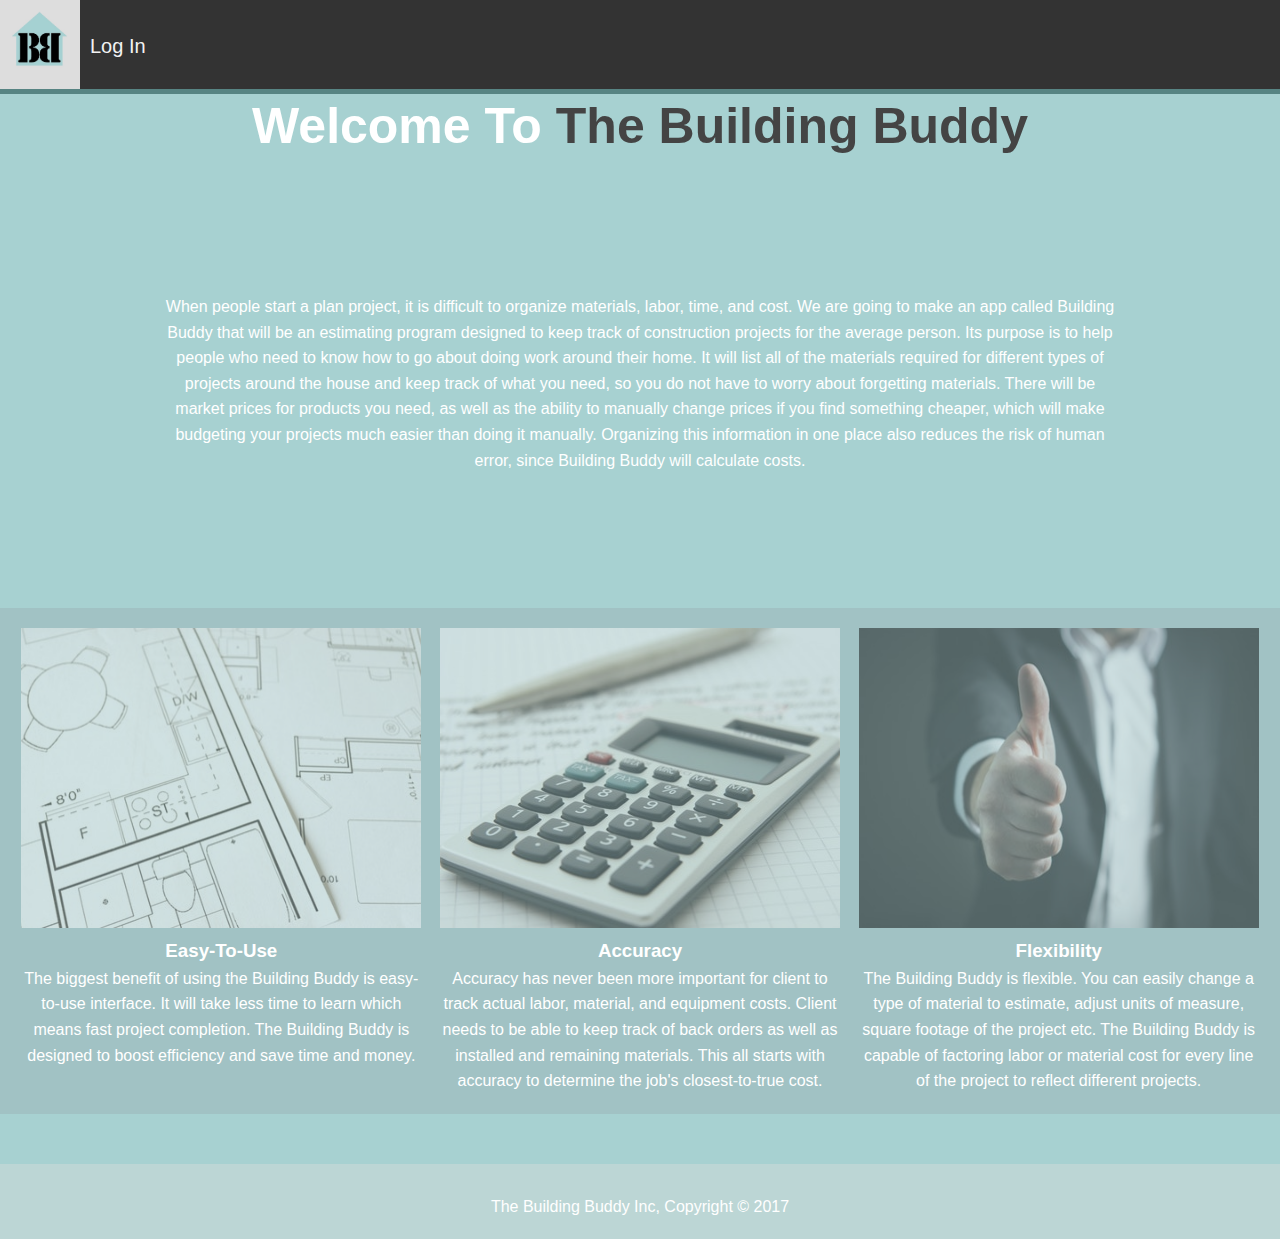
<file: home.html>
<!DOCTYPE html>
<html lang="en">
<head>
  <meta charset="UTF-8">
  <meta name="viewport" content="width=device-width, initial-scale=1.0">
  <meta http-equiv="X-UA-Compatible" content="ie=edge">
  <link rel="stylesheet" href="css/landing.css">
  <title>Home</title>
</head>
<body>
<style>

.topnav {
overflow: hidden;
background-color: #333;
border-bottom: 5px solid #578483;
width: 100%;
}

.topnav a {
float: left;
display: inline-block;

color: #f2f2f2;
text-align: center;
padding: 10px 10px;
text-decoration: none;
font-size: 20px;

}

.topnav a:hover {
background-color: #ddd;
color: black;
}

.topnav .icon {
display: none;
}

@media screen and (max-width: 600px) {
.topnav a:not(:first-child) {display: none;}
.topnav a.icon {
  float: right;
  display: block;
}
}

@media screen and (max-width: 600px) {
.topnav.responsive {position: relative;}
.topnav.responsive .icon {
  position: absolute;
  right: 0;
  top: 0;
}
.topnav.responsive a {
  float: none;
  display: block;
  text-align: left;
}

}



</style>
</head>
<body>

<div class="topnav" id="myTopnav">
<a href="home.html">  <img id="logo" src="images/logo.jpg" height="60" width="60"alt=""></a>

  <a id="log" href="index.html"><i class="fa fa-sign-in  fa-2x" aria-hidden="true"></i> Log In</a>
<a href="javascript:void(0);" style="font-size:15px;" class="icon" onclick="myFunction()">&#9776;</a>
</div>

<script>
function myFunction() {
  var x = document.getElementById("myTopnav");
  if (x.className === "topnav") {
      x.className += " responsive";
  } else {
      x.className = "topnav";
  }
}
</script>






  <header id="showcase">
    <h1>Welcome To <span>The Building Buddy</span></h1>
  </header>
  <div id="content" class="container">
When people start a plan project, it is difficult to organize materials, labor,
time, and cost. We are going to make an app called Building Buddy that will be
an estimating program designed to keep track of construction projects for the average person.
Its purpose is to help people who need to know how to go about doing work around their home. It will list all of
the materials required for different types of projects around the house and keep track of what you need,
so you do not have to worry about forgetting materials. There will be market prices for products you need,
as well as the ability to manually change prices if you find something cheaper, which will make budgeting
your projects much easier than doing it manually. Organizing this information in one place also reduces the
risk of human error, since Building Buddy will calculate costs.  </div>
  <a href="#" class="btn"> Read More</a><br><br>

<section class="boxes">
  <div class="container2">
    <div id="box1" class="box">
      <img class="im"src="images/1.jpeg" alt="">
      <h3>Easy-To-Use </h3>
      <p> The biggest benefit of using the Building Buddy is
        easy-to-use interface. It will take less time to learn
         which means fast project completion. The Building Buddy
         is designed to boost efficiency and save time and money.</p>
    </div>

  <div id="box2"class="box">
      <img class="im"src="images/2.jpeg" alt="">
    <h3>Accuracy </h3>
    <p> Accuracy has never been more important for client to
       track actual labor, material, and equipment costs.
        Client needs to be able to keep track of back orders as
        well as installed and remaining materials. This all starts
         with accuracy to determine the job's closest-to-true cost.</p>
  </div>
  <div id="box3"class="box">
      <img class="im"src="images/3.jpeg" alt="">
    <h3>Flexibility </h3>
    <p>The Building Buddy is flexible. You can easily change a type
      of material to estimate, adjust units of measure, square footage of
      the project etc. The Building Buddy is
      capable of factoring labor or material cost for every line of the project
       to reflect different projects.</p>
  </div>
  </div>
</section>
<footer>
  <p>The Building Buddy Inc, Copyright &copy 2017</p>

</footer>

</body>
</html>
</file>
<file: css/landing.css>
*{
  margin: 0;
  padding: 0;
}
body{
  font-family: Arial, helvetica, sans-serif;
  background-color: #a7d1d1;
  color: #fff;
  line-height: 1.6;
  text-align: center;
}
.container{
  max-width:960px;
  margin: auto;
  padding: 0 30px;

}
#log {
  margin-top: 20px;
}
span{
  color: #444;
}
#showcase{
  height: 200px;
}
#showcase h1{
  font-size: 50px;
  line-height: 1.3;
  position: relative;
  animation: heading;
  animation-duration: 3s;
  animation-fill-mode: forwards;
}
@keyframes heading {
  0%{top: -50px;}
    100%{top: 130px;}
}
#content{
  position: relative;
  animation-name: content;
  animation-duration: 2s;
  animation-fill-mode: forwards;
}
@keyframes content {
  0%{left: -1000px;}
    100%{left: 0;}
}



#box1{
  position: relative;
  animation-name: box1;
  animation-duration: 3s;
  animation-fill-mode: forwards;
}
@keyframes box1 {
  0%{left: -1000px;}
    100%{left: 0;}
}
#box2{
  position: relative;
  animation-name: box2;
  animation-duration: 1s;
  animation-fill-mode: forwards;
}
@keyframes box2 {
  0%{top: 500px;}
    100%{top: 0;}
}
#box3{
  position: relative;
  animation-name: box3;
  animation-duration: 2s;
  animation-fill-mode: forwards;
}
@keyframes box3 {
  0%{right: -1500px;}
    100%{right: 0;}
}
.im {
  width: 400px;;
  height: 300px;
}
.im {
  position: relative;
  animation-name: content;
  animation-duration: 2s;
  animation-fill-mode: forwards;
  opacity: 0.5;
  transition-property: transform;
  transition-duration: 2s;
}
.im:hover {
opacity: 1;
}



/* Button */
.btn {
  display: inline-block;
  color: white;
  text-decoration: none;
  padding: 1rem 2rem;
  border: #fff 1px solid;
  margin-top: 30px;
  opacity: 0;
  animation-name: btn;
  animation-duration: 5s;
  animation-fill-mode: forwards;
  transition-property: transform;
  transition-duration: 2s;
}
.btn:hover {
  transform: rotateY(180deg);
}

@keyframes btn {
  0%{opacity: 0;}
    100%{opacity: 1;}
}
/*boxes*/
.boxes{
  text-align: center;
  margin: 20px 0 ;
  padding: 20px;
  background-color: #a1c2c4;


}
.container2{
  display: grid;
  grid-template-columns: 1fr 1fr 1fr;
  grid-gap: 1em;
  grid-auto-rows: minmax(100px, auto);

}

@media(max-width:800px){
  .container2{
    display: grid;
    grid-template-columns: 1fr;
  }
}

footer{
  margin: 50px 0 0 0;
  padding: 30px 0  20px 0 ;
  background-color: #bcd6d5;
  text-align: center;
}
</file>
